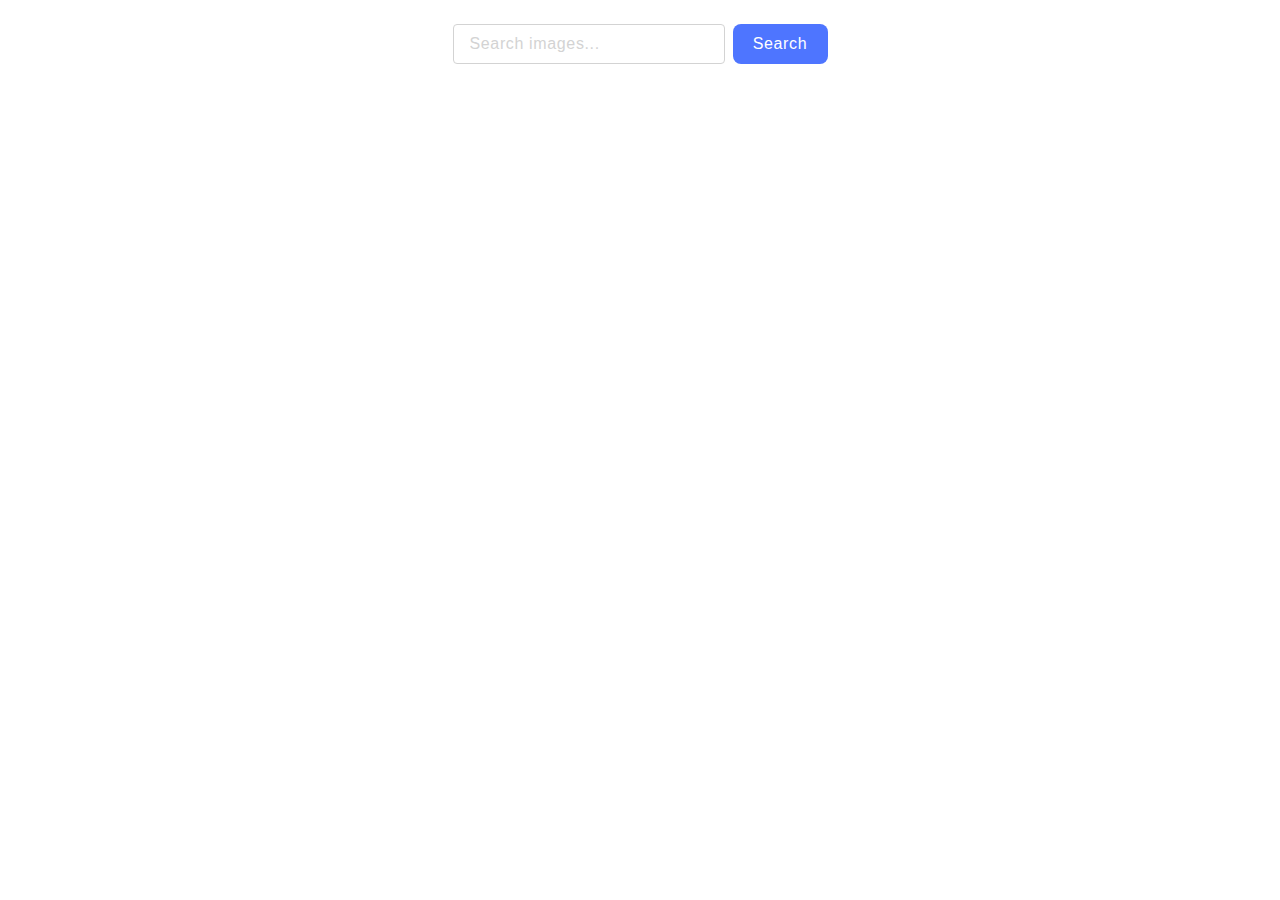
<file: src/index.html>
<!DOCTYPE html>
<html lang="en">

<head>
  <meta charset="UTF-8" />
  <link rel="icon" type="image/svg+xml" href="/favicon.svg" />
  <meta name="viewport" content="width=device-width, initial-scale=1.0" />
  <title>HW12</title>
  <link rel="stylesheet" href="./css/styles.css" />
</head>

<body>

  <form class="form">
    <input class="search" type="text" name="search" placeholder="Search images..." />
    <button class="searchbtn" type="submit">Search</button>
  </form>
  <ul class="gallery"></ul>
  <button class="load-more visually-hidden" type="button">Load more</button>
  <div class="loader is-hidden"></div>
  <script type="module" src="./main.js"></script>
</body>

</html>
</file>
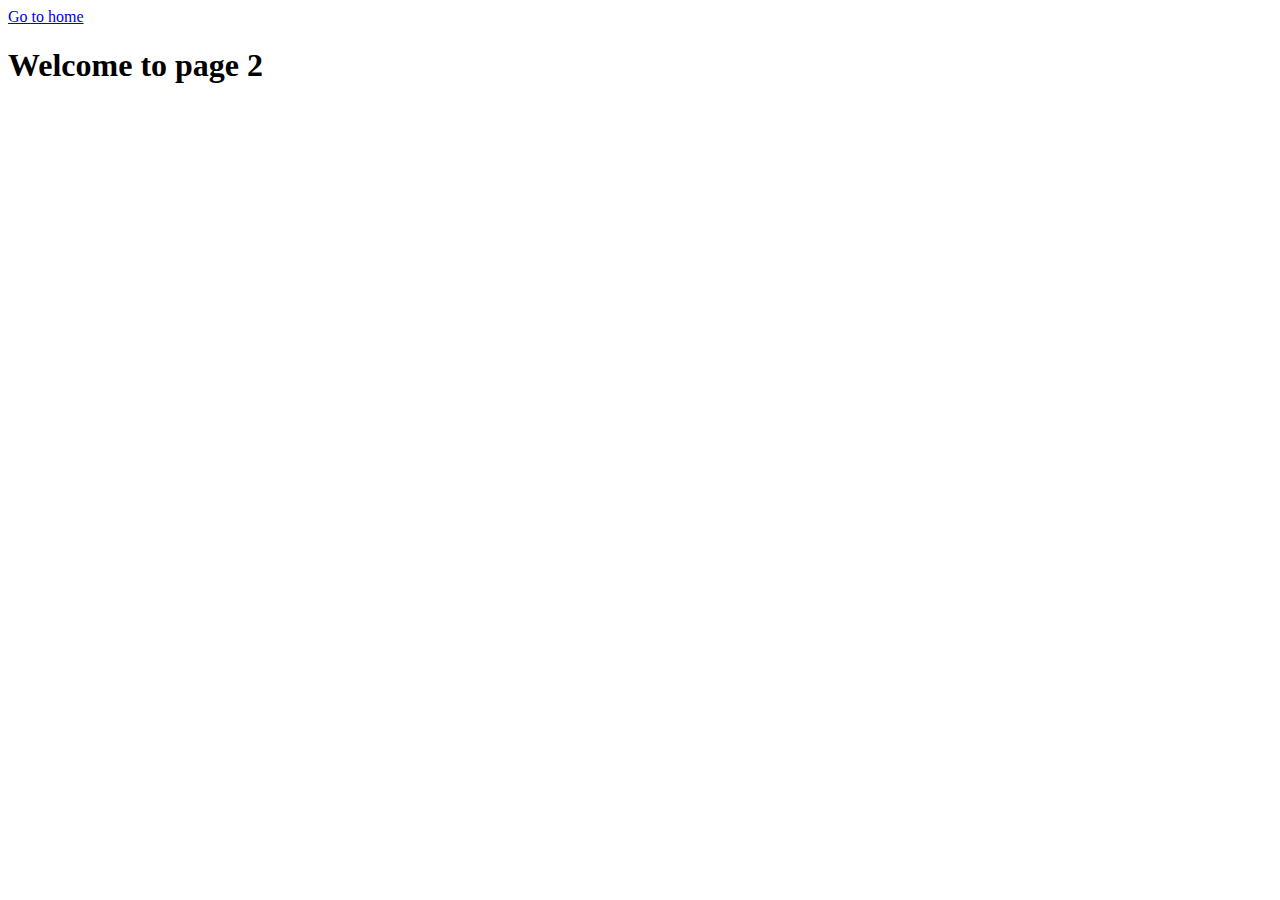
<file: page-2.html>
<!DOCTYPE html>
<html lang="en">
  <head>
    <meta charset="UTF-8" />
    <meta http-equiv="X-UA-Compatible" content="IE=edge" />
    <meta name="viewport" content="width=device-width, initial-scale=1.0" />
    <title>Page 2</title>
  </head>
  <body>
    <section>
      <a href="./index.html">Go to home</a>
      <h1>Welcome to page 2</h1>
    </section>
  </body>
</html>
</file>
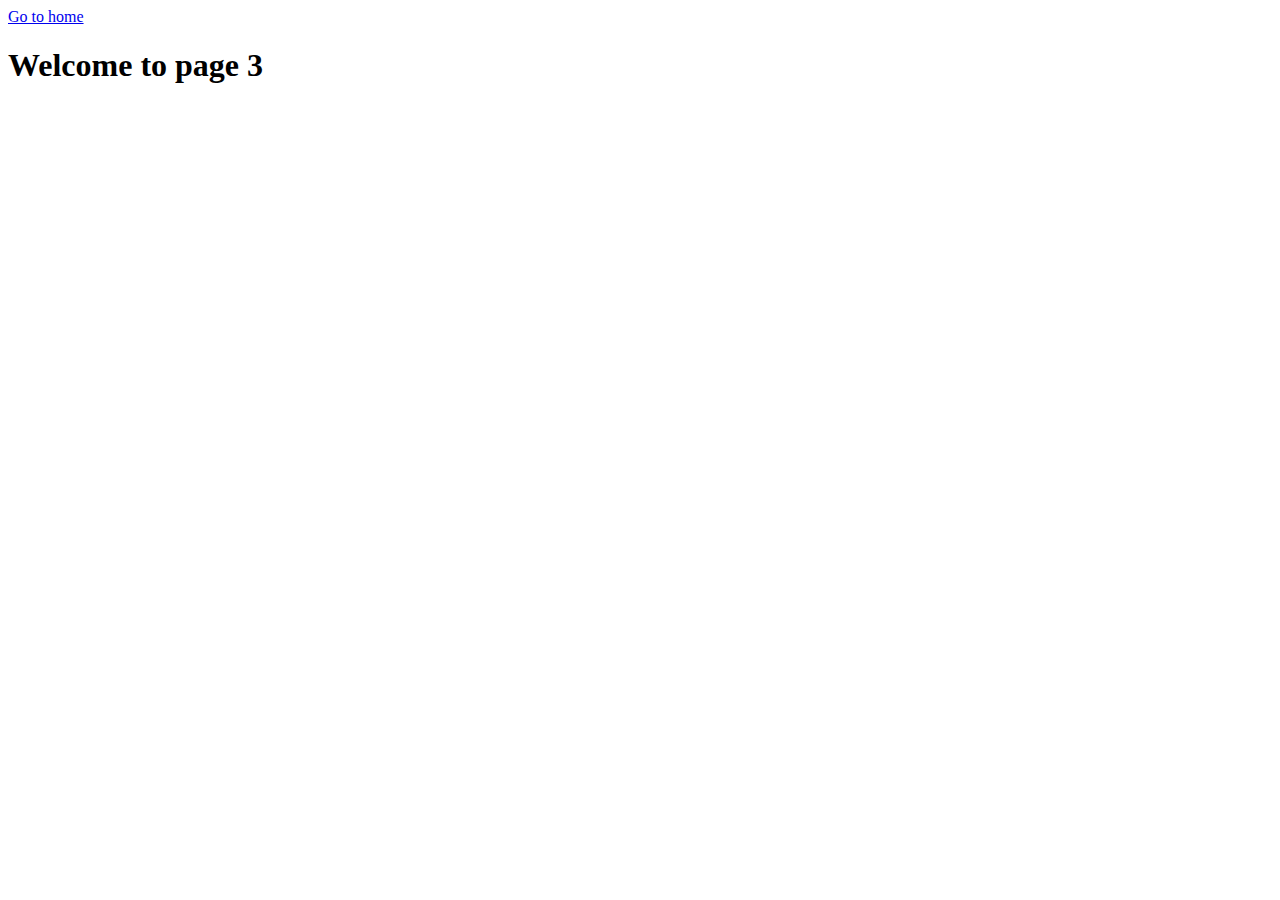
<file: page-3.html>
<!DOCTYPE html>
<html lang="en">
  <head>
    <meta charset="UTF-8" />
    <meta http-equiv="X-UA-Compatible" content="IE=edge" />
    <meta name="viewport" content="width=device-width, initial-scale=1.0" />
    <title>Page 3</title>
  </head>
  <body>
    <section>
      <a href="./index.html">Go to home</a>
      <h1>Welcome to page 3</h1>
    </section>
  </body>
</html>
</file>
<file: src/css/styles.css>
*,
*::before,
*::after {
  box-sizing: border-box;
}

body {
  font-family: 'Montserrat', sans-serif;
  font-size: 12px;
  letter-spacing: 0.04em;
  color: #2e2f42;
  display: flex;
  flex-direction: column;
  margin: 24px;
}

.loader {
  margin: 24px auto;
  width: 48px;
  height: 48px;
  border: 5px solid;
  border-color: #ff3d00 transparent;
  border-radius: 50%;
  display: inline-block;
  box-sizing: border-box;
  animation: rotation 1s linear infinite;
}

@keyframes rotation {
  0% {
    transform: rotate(0deg);
  }
  100% {
    transform: rotate(360deg);
  }
}

.is-hidden {
  opacity: 0;
  visibility: hidden;
}

.form {
  margin: 0px auto 36px;
}

.gallery {
  margin: 0 auto;
  list-style: none;
  padding: 0;
  display: flex;
  width: 1128px;
  gap: 24px;
  justify-content: space-between;
  flex-wrap: wrap;
}

.item-box {
  width: 360px;
  border: 1px solid #d3d3d3;
}

.gallery img {
  width: 100%;
  height: 152px;
  object-fit: cover;
}

.stat-list {
  display: flex;
  flex-direction: row;
  justify-content: center;
  align-items: center;
  gap: 24px;
  list-style: none;
  padding: 0;
}

.stat-name {
  font-weight: 600;
  line-height: 1.33333;
}

.stat-value {
  display: flex;
  flex-direction: column;
  justify-content: center;
  column-gap: 24px;
  align-items: center;
  line-height: 2;
}

.form {
  display: flex;
  column-gap: 8px;
}

.form button,
.load-more {
  display: block;
  border-radius: 8px;
  padding: 8px 16px;
  width: 95px;
  height: 40px;
  background: #4e75ff;
  font-weight: 500;
  font-size: 16px;
  line-height: 1.5;
  letter-spacing: 0.04em;
  color: #fff;
  border: none;
  transition: background-color 250ms linear;
}

.load-more {
  margin: 24px auto;
  width: 125px;
}

.form button:hover {
  background-color: #6c8cff;
}

.search {
  border-radius: 4px;
  width: 272px;
  height: 40px;
  border: 1px solid #d3d3d3;
  font-size: 16px;
  line-height: 1.5;
  letter-spacing: 0.04em;
  padding: 8px 16px;
}

.search:focus {
  outline: none;
}

.search::placeholder {
  font-size: 16px;
  line-height: 1.5;
  letter-spacing: 0.04em;
  color: #d3d3d3;
}

.visually-hidden {
  position: absolute;
  width: 1px;
  height: 1px;
  margin: -1px;
  border: 0;
  padding: 0;

  white-space: nowrap;
  clip-path: inset(100%);
  clip: rect(0 0 0 0);
  overflow: hidden;
}
</file>
